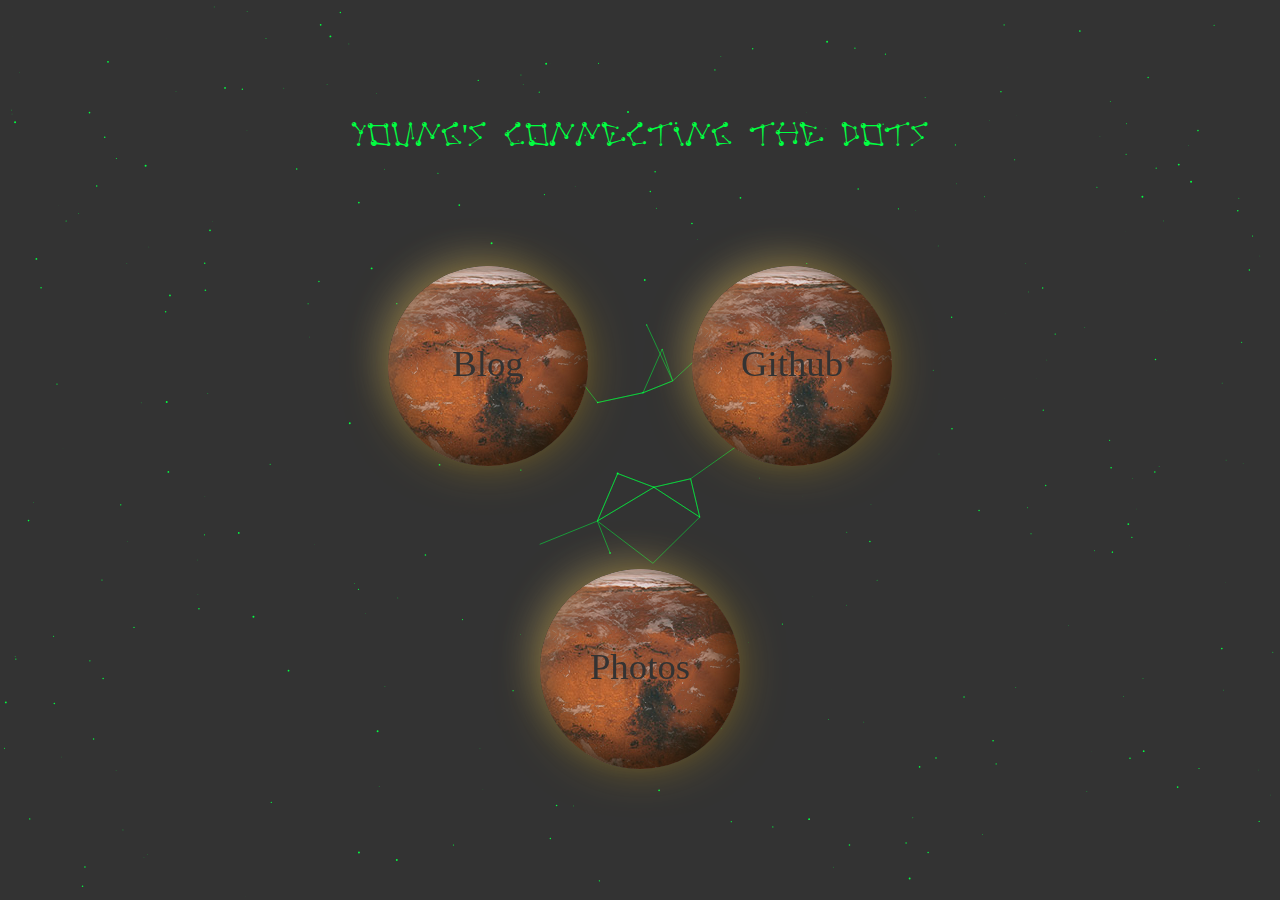
<file: index.html>
<!DOCTYPE html>
<html >
  <head>
    <meta charset="UTF-8">
    <title>Connecting the dots</title>
    <link rel="stylesheet" href="css/reset.css">
        <link rel="stylesheet" href="css/style.css">
    <script src="js/index.js"></script>
  </head>

  <body>
    <canvas> <!--Back ground -->
    </canvas>
    <div class="title">Young's Connecting the dots</div>
    <div class="main_menu">
        <div class="planet">
            <div class="wrap">
                <div class="background"></div>
                <div class="clouds"></div>
            </div>
            <div class="mask"></div>
            <div class="main_menu_link"><a  href="https://medium.com/@ycon" target="_blank" >Blog</a></div>
        </div>
        <div class="planet">
            <div class="wrap">
                <div class="background"></div>
                <div class="clouds"></div>
            </div>
            <div class="mask"></div>
           <div class="main_menu_link"><a href="https://github.com/totopiahan/" target="_blank" >Github</a></div>
        </div>
        <div class="planet">
            <div class="wrap">
                <div class="background"></div>
                <div class="clouds"></div>
            </div>
            <div class="mask"></div>
           <div class="main_menu_link"><a href="https://www.instagram.com/byungyounghan/" target="_blank" >Photos</a><div>
        </div>
    </div>
  </body>
</html>
</file>
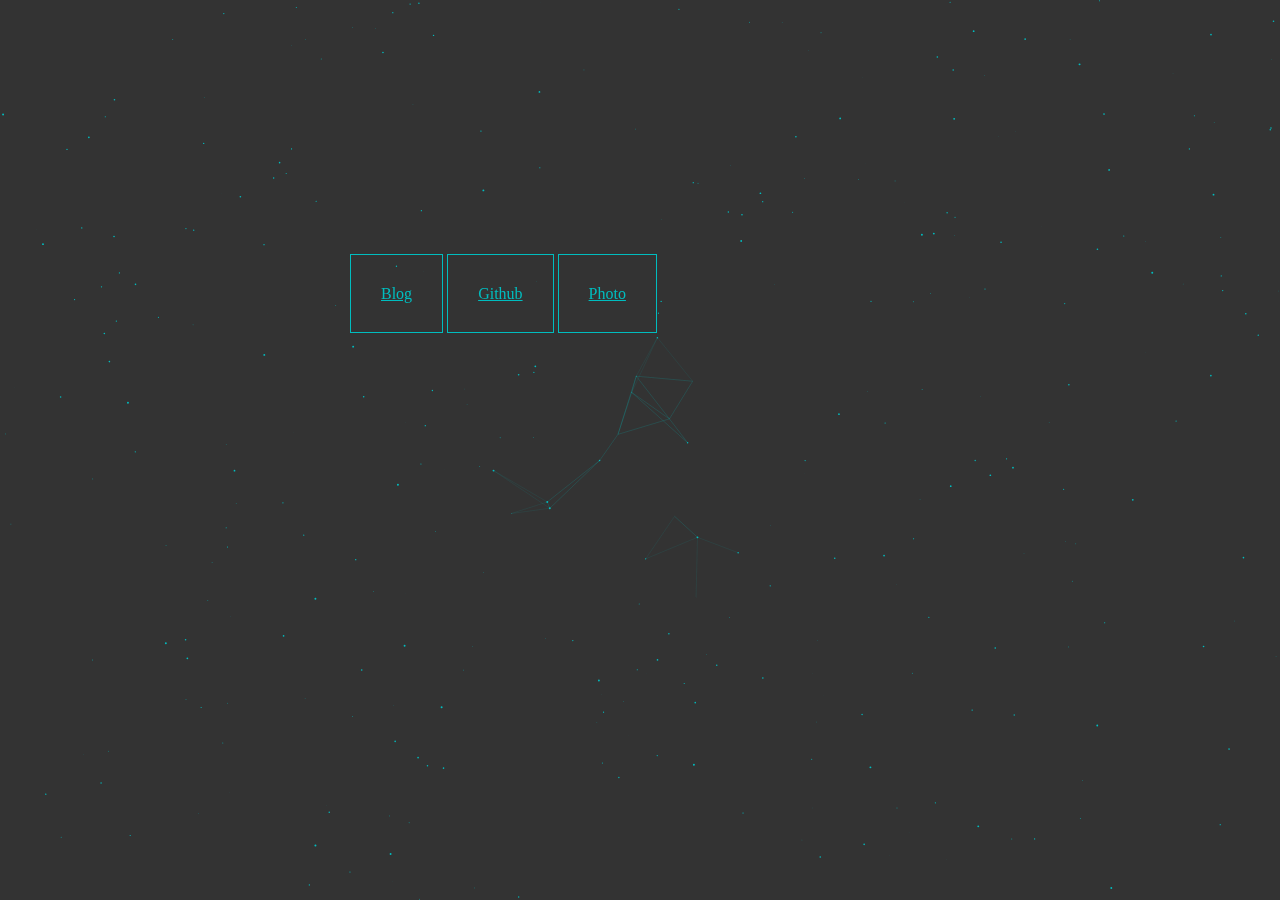
<file: connections-with-javascript/index.html>
<!DOCTYPE html>
<html >
  <head>
    <meta charset="UTF-8">
    <title>Connections with JavaScript</title>
        
    <link rel="stylesheet" href="css/reset.css">

        <link rel="stylesheet" href="css/style.css">
    <script src="js/index.js"></script>


  </head>

  <body>
    <canvas> <!--Back ground -->
    </canvas>

    <div class="main_menu">
          <a class="main_menu_link" href="https://yconnecting.wordpress.com/" target="_blank" >Blog</a>
          <a class="main_menu_link" href="https://github.com/totopiahan/" target="_blank" >Github</a>
          <a class="main_menu_link" href="https://www.instagram.com/byungyounghan/" target="_blank" >Photo</a>
    </div>
  </body>
</html>
</file>
<file: css/style.css>
html, body {
    background: #333;
}
canvas{
    position: fixed;
    width: 100%; height: 100%;
    top: 0; right: 0; bottom: 0; left: 0;
}

@font-face {
    font-family: titleFont;
    src: url('BPmolecules.ttf') format('truetype');
}

/* desktop */
.title {
    position: static;
    /*display: flex;*/
    text-align:center;
    font-size: 2rem;
    margin-top: 7.5rem;
    font-family: titleFont;
    color: #00FF41;
;
}

.main_menu {
    margin: 5% 15%;
    border: none;
    position: relative;
    text-align:center;
}

.main_menu_link{
    display: flex;
    width:100%;
    height:100%;

}

a {
    padding: 80px 0;
    margin: auto;
    width:100%;
    font-style: normal;
    color: #333;     
    /* color: #00bdbf; */
    text-align: center;
    font-size:2.3em;
    position: absolute;
    text-decoration: none;

}
a:hover {
    /* color: #333;      */
    color: #00FF41;

}

/* mobile */
@media(max-width:1024px) {
    .main_menu {
        margin: 0% 15%;
    }

    .main_menu_link {
        display: flex;
    }
    
    a {
        padding: 150px 0;
        font-style: normal;
        color: #333;     
        font-size: 5em;
    }
}

.planet{
    width:200px;
    height:200px;
    /*position:absolute;*/
    position: relative;
    display: inline-block;
    border-radius:50%;
    overflow:hidden;
    box-shadow: 0 0 60px -20px rgba(255, 189, 3, 0.72), -14px -15px 40px -10px rgba(255, 238, 191, 0.23);
    /*left:50%;*/
    top:50%;
    /*margin:-150px;*/
    margin:50px;
}
.planet .mask{
    width:100%;
    height:100%;
    position: absolute;
    box-shadow:inset -10px -10px 40px #251303, inset 10px 10px 30px -10px rgba(255, 204, 159, 0.6);
    border-radius:50%;
}
.planet .background{
    animation: translateBackground 40s infinite linear;
    background:url(../img/mars.jpg) repeat-x;
    width:200px;
    height:200px;
    position:absolute;
    border-radius:50%;
}
.planet .clouds{
    background:url(../img/clouds.png) repeat-x;
    width:200px;
    height:200px;
    position:absolute;
    border-radius:50%;
    animation: translateBackground 30s infinite linear;
    opacity: 0.4;
}
.planet .wrap{
    width:200px;
    height:200px;
    position:absolute;
    border-radius:50%;
    animation: rotatePlanet 150s infinite linear;
}

/* mobile */
@media(max-width:1024px) {
    .planet{
        width:400px;
        height:400px;
        /*position:absolute;*/
        position: relative;
        display: inline-block;
        border-radius:50%;
        overflow:hidden;
        box-shadow: 0 0 60px -20px rgba(255, 189, 3, 0.72), -14px -15px 40px -10px rgba(255, 238, 191, 0.23);
        /*left:50%;*/
        top:50%;
        /*margin:-150px;*/
        margin:50px;
    }
    .planet .mask{
        width:100%;
        height:100%;
        position: absolute;
        box-shadow:inset -10px -10px 40px #251303, inset 10px 10px 30px -10px rgba(255, 204, 159, 0.6);
        border-radius:50%;
    }
    .planet .background{
        animation: translateBackground 40s infinite linear;
        background:url(../img/mars.jpg) repeat-x;
        -webkit-background-size: cover;
        -moz-background-size: cover;
        -o-background-size: cover;
        background-size: cover;
        width:400px;
        height:400px;
        position:absolute;
        border-radius:50%;
    }
    .planet .clouds{
        background:url(../img/clouds.png) repeat-x;
        -webkit-background-size: cover;
        -moz-background-size: cover;
        -o-background-size: cover;
        background-size: cover;
        width:400px;
        height:400px;
        position:absolute;
        border-radius:50%;
        animation: translateBackground 30s infinite linear;
        opacity: 0.4;
    }
    .planet .wrap{
        width:400px;
        height:400px;
        position:absolute;
        border-radius:50%;
        animation: rotatePlanet 150s infinite linear;
    }
}


@keyframes translateBackground{
    0%{
        background-position-x:0;
    }
    100%{
        background-position-x:-600px;
    }
}
@keyframes rotatePlanet{
    0%{
        transform:rotateZ(0);
    }
    100%{
        transform:rotateZ(-360deg);
    }
}
</file>
<file: connections-with-javascript/css/style.css>
html, body {
  background: #333;
}
canvas{
  position: fixed;
  width: 100%; height: 100%;
  top: 0; right: 0; bottom: 0; left: 0;
}

.main_menu {
  /*margin: 50% 50% 50% 50%;*/
    margin-left: 25%;
    margin-top: 20%;
  position: relative;
  width: 50%;
  height: 50%;
  border: none;
  padding: 30px;
  font-style: normal;
    color: #00bdbf;
}

.main_menu_link{
    /*margin-left: 20%;*/
    /*margin-top: 20%;*/
    position: relative;
    width: 50%;
    height: 50%;
    border: .05px solid #00bdbf;
    padding: 30px;
    font-style: normal;
    color: #00bdbf;
}

 /*.main_link {
    margin: 50% 50% 50% 50%;
    position: relative;
    width: 60%;
    height: 50%;
    border: 1px solid #848689;
    padding: 30px;
    font-style: normal;
}*/
</file>
